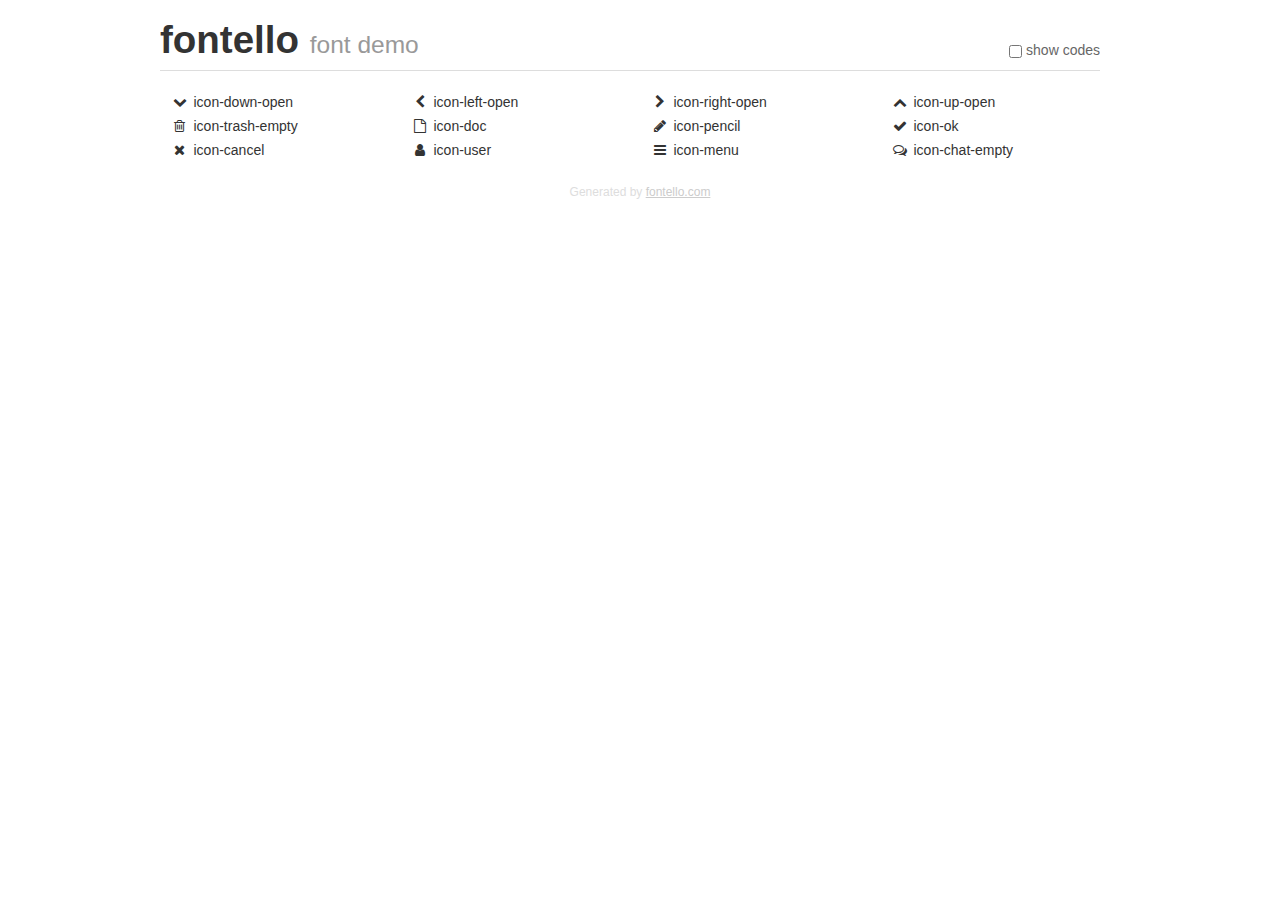
<file: public/fontello/demo.html>
<!DOCTYPE html>
<html>
  <head><!--[if lt IE 9]><script language="javascript" type="text/javascript" src="//html5shim.googlecode.com/svn/trunk/html5.js"></script><![endif]-->
    <meta charset="UTF-8"><style>/*
 * Bootstrap v2.2.1
 *
 * Copyright 2012 Twitter, Inc
 * Licensed under the Apache License v2.0
 * http://www.apache.org/licenses/LICENSE-2.0
 *
 * Designed and built with all the love in the world @twitter by @mdo and @fat.
 */
.clearfix {
  *zoom: 1;
}
.clearfix:before,
.clearfix:after {
  display: table;
  content: "";
  line-height: 0;
}
.clearfix:after {
  clear: both;
}
html {
  font-size: 100%;
  -webkit-text-size-adjust: 100%;
  -ms-text-size-adjust: 100%;
}
a:focus {
  outline: thin dotted #333;
  outline: 5px auto -webkit-focus-ring-color;
  outline-offset: -2px;
}
a:hover,
a:active {
  outline: 0;
}
button,
input,
select,
textarea {
  margin: 0;
  font-size: 100%;
  vertical-align: middle;
}
button,
input {
  *overflow: visible;
  line-height: normal;
}
button::-moz-focus-inner,
input::-moz-focus-inner {
  padding: 0;
  border: 0;
}
body {
  margin: 0;
  font-family: "Helvetica Neue", Helvetica, Arial, sans-serif;
  font-size: 14px;
  line-height: 20px;
  color: #333;
  background-color: #fff;
}
a {
  color: #08c;
  text-decoration: none;
}
a:hover {
  color: #005580;
  text-decoration: underline;
}
.row {
  margin-left: -20px;
  *zoom: 1;
}
.row:before,
.row:after {
  display: table;
  content: "";
  line-height: 0;
}
.row:after {
  clear: both;
}
[class*="span"] {
  float: left;
  min-height: 1px;
  margin-left: 20px;
}
.container,
.navbar-static-top .container,
.navbar-fixed-top .container,
.navbar-fixed-bottom .container {
  width: 940px;
}
.span12 {
  width: 940px;
}
.span11 {
  width: 860px;
}
.span10 {
  width: 780px;
}
.span9 {
  width: 700px;
}
.span8 {
  width: 620px;
}
.span7 {
  width: 540px;
}
.span6 {
  width: 460px;
}
.span5 {
  width: 380px;
}
.span4 {
  width: 300px;
}
.span3 {
  width: 220px;
}
.span2 {
  width: 140px;
}
.span1 {
  width: 60px;
}
[class*="span"].pull-right,
.row-fluid [class*="span"].pull-right {
  float: right;
}
.container {
  margin-right: auto;
  margin-left: auto;
  *zoom: 1;
}
.container:before,
.container:after {
  display: table;
  content: "";
  line-height: 0;
}
.container:after {
  clear: both;
}
p {
  margin: 0 0 10px;
}
.lead {
  margin-bottom: 20px;
  font-size: 21px;
  font-weight: 200;
  line-height: 30px;
}
small {
  font-size: 85%;
}
h1 {
  margin: 10px 0;
  font-family: inherit;
  font-weight: bold;
  line-height: 20px;
  color: inherit;
  text-rendering: optimizelegibility;
}
h1 small {
  font-weight: normal;
  line-height: 1;
  color: #999;
}
h1 {
  line-height: 40px;
}
h1 {
  font-size: 38.5px;
}
h1 small {
  font-size: 24.5px;
}
body {
  margin-top: 90px;
}
.header {
  position: fixed;
  top: 0;
  left: 50%;
  margin-left: -480px;
  background-color: #fff;
  border-bottom: 1px solid #ddd;
  padding-top: 10px;
  z-index: 10;
}
.footer {
  color: #ddd;
  font-size: 12px;
  text-align: center;
  margin-top: 20px;
}
.footer a {
  color: #ccc;
  text-decoration: underline;
}
.the-icons {
  font-size: 14px;
  line-height: 24px;
}
.switch {
  position: absolute;
  right: 0;
  bottom: 10px;
  color: #666;
}
.switch input {
  margin-right: 0.3em;
}
.codesOn .i-name {
  display: none;
}
.codesOn .i-code {
  display: inline;
}
.i-code {
  display: none;
}
@font-face {
      font-family: 'fontello';
      src: url('./font/fontello.eot?66764388');
      src: url('./font/fontello.eot?66764388#iefix') format('embedded-opentype'),
           url('./font/fontello.woff?66764388') format('woff'),
           url('./font/fontello.ttf?66764388') format('truetype'),
           url('./font/fontello.svg?66764388#fontello') format('svg');
      font-weight: normal;
      font-style: normal;
    }
     
     
    .demo-icon
    {
      font-family: "fontello";
      font-style: normal;
      font-weight: normal;
      speak: none;
     
      display: inline-block;
      text-decoration: inherit;
      width: 1em;
      margin-right: .2em;
      text-align: center;
      /* opacity: .8; */
     
      /* For safety - reset parent styles, that can break glyph codes*/
      font-variant: normal;
      text-transform: none;
     
      /* fix buttons height, for twitter bootstrap */
      line-height: 1em;
     
      /* Animation center compensation - margins should be symmetric */
      /* remove if not needed */
      margin-left: .2em;
     
      /* You can be more comfortable with increased icons size */
      /* font-size: 120%; */
     
      /* Font smoothing. That was taken from TWBS */
      -webkit-font-smoothing: antialiased;
      -moz-osx-font-smoothing: grayscale;
     
      /* Uncomment for 3D effect */
      /* text-shadow: 1px 1px 1px rgba(127, 127, 127, 0.3); */
    }
     </style>
    <link rel="stylesheet" href="css/animation.css"><!--[if IE 7]><link rel="stylesheet" href="css/" + font.fontname + "-ie7.css"><![endif]-->
    <script>
      function toggleCodes(on) {
        var obj = document.getElementById('icons');
      
        if (on) {
          obj.className += ' codesOn';
        } else {
          obj.className = obj.className.replace(' codesOn', '');
        }
      }
      
    </script>
  </head>
  <body>
    <div class="container header">
      <h1>fontello <small>font demo</small></h1>
      <label class="switch">
        <input type="checkbox" onclick="toggleCodes(this.checked)">show codes
      </label>
    </div>
    <div class="container" id="icons">
      <div class="row">
        <div class="the-icons span3" title="Code: 0xe800"><i class="demo-icon icon-down-open">&#xe800;</i> <span class="i-name">icon-down-open</span><span class="i-code">0xe800</span></div>
        <div class="the-icons span3" title="Code: 0xe801"><i class="demo-icon icon-left-open">&#xe801;</i> <span class="i-name">icon-left-open</span><span class="i-code">0xe801</span></div>
        <div class="the-icons span3" title="Code: 0xe802"><i class="demo-icon icon-right-open">&#xe802;</i> <span class="i-name">icon-right-open</span><span class="i-code">0xe802</span></div>
        <div class="the-icons span3" title="Code: 0xe803"><i class="demo-icon icon-up-open">&#xe803;</i> <span class="i-name">icon-up-open</span><span class="i-code">0xe803</span></div>
      </div>
      <div class="row">
        <div class="the-icons span3" title="Code: 0xe804"><i class="demo-icon icon-trash-empty">&#xe804;</i> <span class="i-name">icon-trash-empty</span><span class="i-code">0xe804</span></div>
        <div class="the-icons span3" title="Code: 0xe805"><i class="demo-icon icon-doc">&#xe805;</i> <span class="i-name">icon-doc</span><span class="i-code">0xe805</span></div>
        <div class="the-icons span3" title="Code: 0xe806"><i class="demo-icon icon-pencil">&#xe806;</i> <span class="i-name">icon-pencil</span><span class="i-code">0xe806</span></div>
        <div class="the-icons span3" title="Code: 0xe807"><i class="demo-icon icon-ok">&#xe807;</i> <span class="i-name">icon-ok</span><span class="i-code">0xe807</span></div>
      </div>
      <div class="row">
        <div class="the-icons span3" title="Code: 0xe808"><i class="demo-icon icon-cancel">&#xe808;</i> <span class="i-name">icon-cancel</span><span class="i-code">0xe808</span></div>
        <div class="the-icons span3" title="Code: 0xe809"><i class="demo-icon icon-user">&#xe809;</i> <span class="i-name">icon-user</span><span class="i-code">0xe809</span></div>
        <div class="the-icons span3" title="Code: 0xf0c9"><i class="demo-icon icon-menu">&#xf0c9;</i> <span class="i-name">icon-menu</span><span class="i-code">0xf0c9</span></div>
        <div class="the-icons span3" title="Code: 0xf0e6"><i class="demo-icon icon-chat-empty">&#xf0e6;</i> <span class="i-name">icon-chat-empty</span><span class="i-code">0xf0e6</span></div>
      </div>
    </div>
    <div class="container footer">Generated by <a href="http://fontello.com">fontello.com</a></div>
  </body>
</html>
</file>
<file: public/fontello/css/animation.css>
/*
   Animation example, for spinners
*/
.animate-spin {
  -moz-animation: spin 2s infinite linear;
  -o-animation: spin 2s infinite linear;
  -webkit-animation: spin 2s infinite linear;
  animation: spin 2s infinite linear;
  display: inline-block;
}
@-moz-keyframes spin {
  0% {
    -moz-transform: rotate(0deg);
    -o-transform: rotate(0deg);
    -webkit-transform: rotate(0deg);
    transform: rotate(0deg);
  }

  100% {
    -moz-transform: rotate(359deg);
    -o-transform: rotate(359deg);
    -webkit-transform: rotate(359deg);
    transform: rotate(359deg);
  }
}
@-webkit-keyframes spin {
  0% {
    -moz-transform: rotate(0deg);
    -o-transform: rotate(0deg);
    -webkit-transform: rotate(0deg);
    transform: rotate(0deg);
  }

  100% {
    -moz-transform: rotate(359deg);
    -o-transform: rotate(359deg);
    -webkit-transform: rotate(359deg);
    transform: rotate(359deg);
  }
}
@-o-keyframes spin {
  0% {
    -moz-transform: rotate(0deg);
    -o-transform: rotate(0deg);
    -webkit-transform: rotate(0deg);
    transform: rotate(0deg);
  }

  100% {
    -moz-transform: rotate(359deg);
    -o-transform: rotate(359deg);
    -webkit-transform: rotate(359deg);
    transform: rotate(359deg);
  }
}
@-ms-keyframes spin {
  0% {
    -moz-transform: rotate(0deg);
    -o-transform: rotate(0deg);
    -webkit-transform: rotate(0deg);
    transform: rotate(0deg);
  }

  100% {
    -moz-transform: rotate(359deg);
    -o-transform: rotate(359deg);
    -webkit-transform: rotate(359deg);
    transform: rotate(359deg);
  }
}
@keyframes spin {
  0% {
    -moz-transform: rotate(0deg);
    -o-transform: rotate(0deg);
    -webkit-transform: rotate(0deg);
    transform: rotate(0deg);
  }

  100% {
    -moz-transform: rotate(359deg);
    -o-transform: rotate(359deg);
    -webkit-transform: rotate(359deg);
    transform: rotate(359deg);
  }
}
</file>
